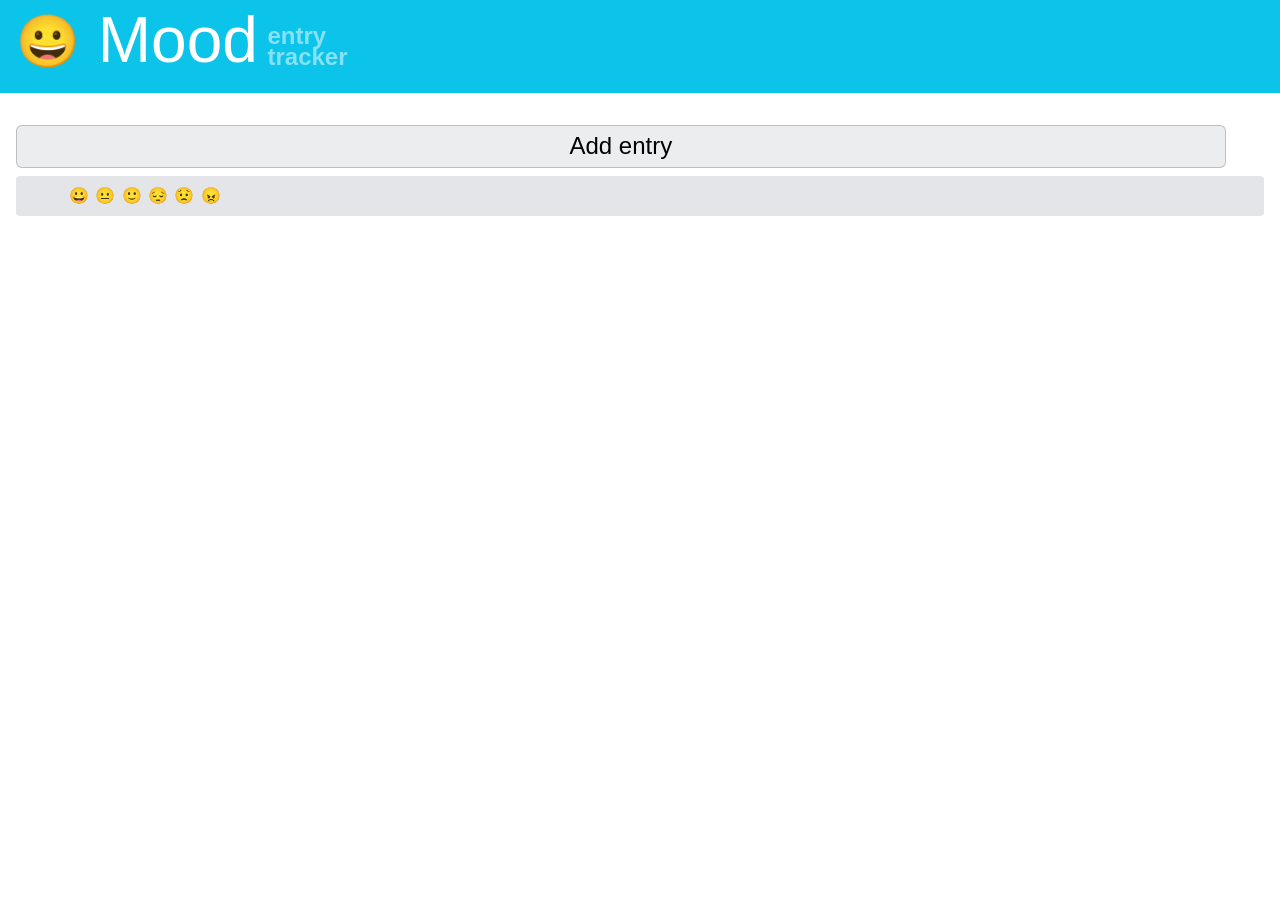
<file: mood/index.html>
<!DOCTYPE html>
<html lang="en">
<head>
	<meta charset="UTF-8">
	<meta name="viewport" content="width=device-width, initial-scale=1.0">
	
	<title>Mood: entry tracker</title>
	<link rel="icon" href='data:image/svg+xml,<svg xmlns="http://www.w3.org/2000/svg" viewBox="0 0 100 100"><text style="font-size: 80px" x="50%" y=".85em" dominant-baseline="middle" text-anchor="middle">😀</text></svg>'>
	<link rel="stylesheet" href="https://get.mavo.io/mavo.css">
	<link rel="stylesheet" href="../style.css">
	<style>
		:root {
			--accent-color: #0cc4e9;
			--icon: "😀";
		}
		undefined
	</style>
	<link rel="manifest" href="manifest.json">
	<script type="module" src="https://projects.verou.me/h-chart/src/h-chart.js"></script>
	<script type="module" src="https://nudeui.com/index.js"></script>
</head>
<body mv-app="lifesheet" class="mv-autoedit" mv-storage="https://github.com/LeaVerou/my-lifesheets/mood/data.json">
	<header>
		<h1>
			<span class="app-icon">😀</span>
			<span class="app-name">Mood</span>
		</h1>
		<h2>entry tracker</h2>
		<div class="mv-bar mv-ui"></div>
	</header>

	<main class="charts-first">
		<a id=stats></a>
			
		<a id=entries></a>
			<div class="field-row">
				<button data-type="action" mv-action="add(entry)" class="appearance-stretch">Add entry</button>
				<span data-type="expression" data-prefix="😀" mv-value="count(happy)"></span>
				<span data-type="expression" data-prefix="😐" mv-value="count(neutral)"></span>
				<span data-type="expression" data-prefix="🙂" mv-value="count(ok)"></span>
				<span data-type="expression" data-prefix="😔" mv-value="count(sad)"></span>
				<span data-type="expression" data-prefix="😟" mv-value="count(worried)"></span>
				<span data-type="expression" data-prefix="😠" mv-value="count(angry)"></span>
			</div>
		<section mv-list="entry">
			<article mv-list-item class="entry">
				<header class="field-row">
					<span property="weekday" data-type="expression" mv-value="weekday(date, 'shortname')"></span>
					<time property="date" data-type="property" mv-default="[$today]" mv-edit-type="inline" mv-editor-type="date" class="bold type-date"></time>
					<span property="happy" data-type="property" class="type-toggle mv-toggle">😀</span>
					<span property="neutral" data-type="property" class="type-toggle mv-toggle">😐</span>
					<span property="ok" data-type="property" class="type-toggle mv-toggle">🙂</span>
					<span property="sad" data-type="property" class="type-toggle mv-toggle">😔</span>
					<span property="worried" data-type="property" class="type-toggle mv-toggle">😟</span>
					<span property="angry" data-type="property" class="type-toggle mv-toggle">😠</span>
				</header>
				<span property="notes" data-type="property" class="appearance-line type-text"></span>
			</article>
		</section>
	</main>

	<script src="https://get.mavo.io/mavo.js"></script>
	<script>
		Mavo.Functions.process_visible = function (value) {
			value = Mavo.value(value);
			return ["true", "false", "edit", "read"].includes(value) ? value : Boolean(value);
		}; 
	</script>
</body>
</html>
</file>
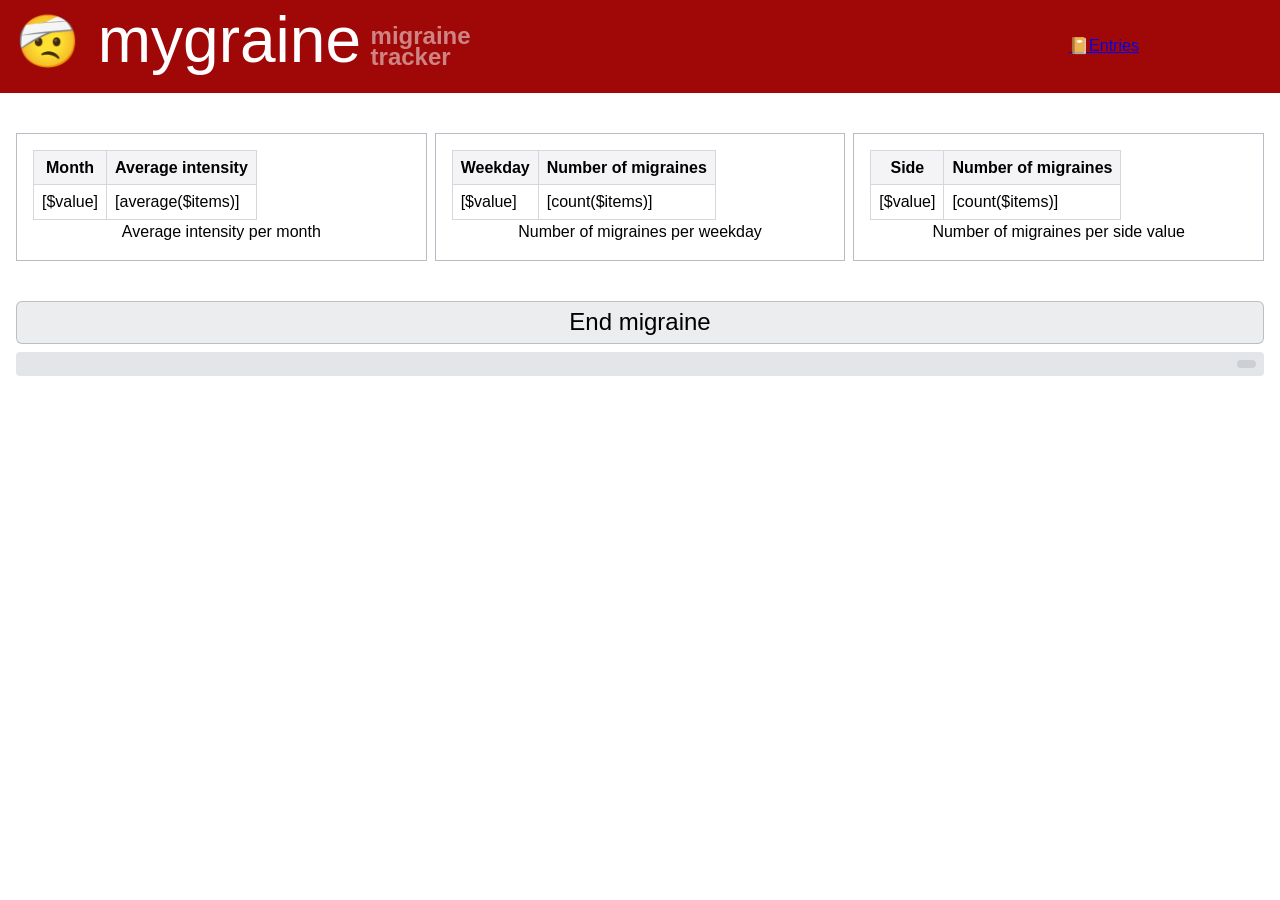
<file: mygraine/index.html>
<!DOCTYPE html>
<html lang="en">
<head>
	<meta charset="UTF-8">
	<meta name="viewport" content="width=device-width, initial-scale=1.0">
	
	<title>mygraine: migraine tracker</title>
	<link rel="icon" href='data:image/svg+xml,<svg xmlns="http://www.w3.org/2000/svg" viewBox="0 0 100 100"><text style="font-size: 80px" x="50%" y=".85em" dominant-baseline="middle" text-anchor="middle">🤕</text></svg>'>
	<link rel="stylesheet" href="https://get.mavo.io/mavo.css">
	<link rel="stylesheet" href="../style.css">
	<style>
		:root {
			--accent-color: #a00808;
			--icon: "🤕";
		}
		
	</style>
	<link rel="manifest" href="manifest.json">
	<script type="module" src="https://projects.verou.me/h-chart/src/h-chart.js"></script>
	<script type="module" src="https://nudeui.com/index.js"></script>
</head>
<body mv-app="lifesheet" class="mv-autoedit" mv-storage="https://github.com/LeaVerou/my-lifesheets/mygraine/data.json">
	<header>
		<h1>
			<span class="app-icon">🤕</span>
			<span class="app-name">mygraine</span>
		</h1>
		<h2>migraine tracker</h2>
		<div class="mv-bar mv-ui"><a href="#entries" class="mv-button custom entries">Entries</a></div>
	</header>

	<main class="charts-first">
		<a id=stats></a>
			<div class="chart-row">
				<figure data-type="chart" class="chart appearance-stretch type-bar" style="min-width: min(300px, 100vw)">
	
	<h-chart id="chart17" type="bar" x="b">
		<table>
			<thead>
				<tr>
					<th hc-name="a">Month</th>
					<th hc-name="b">Average intensity</th>
				</tr>
			</thead>
			<tbody mv-list="chart17" mv-value="groupBy(entry.intensity, readable_datetime(entry.date_time, 'month'))">
				<tr mv-list-item mv-group>
					<td>[$value]</td>
					<td>[average($items)]</td>
				</tr>
			</tbody>
		</table>
	</h-chart>
	<figcaption>Average intensity per month</figcaption></figure>
				<figure data-type="chart" class="chart appearance-stretch type-bar" style="min-width: min(300px, 100vw)">
	
	<h-chart id="chart18" type="bar" x="b">
		<table>
			<thead>
				<tr>
					<th hc-name="a">Weekday</th>
					<th hc-name="b">Number of migraines</th>
				</tr>
			</thead>
			<tbody mv-list="chart18" mv-value="groupBy(entry.entry, weekday(entry.date, 'shortname'))">
				<tr mv-list-item mv-group>
					<td>[$value]</td>
					<td>[count($items)]</td>
				</tr>
			</tbody>
		</table>
	</h-chart>
	<figcaption>Number of migraines per weekday</figcaption></figure>
				<figure data-type="chart" class="chart appearance-stretch type-pie" style="min-width: min(300px, 100vw)">
	
	<h-chart id="chart19" type="pie" x="b">
		<table>
			<thead>
				<tr>
					<th hc-name="a">Side</th>
					<th hc-name="b">Number of migraines</th>
				</tr>
			</thead>
			<tbody mv-list="chart19" mv-value="sort(groupBy(entry.entry, entry.side), '$value')">
				<tr mv-list-item mv-group>
					<td>[$value]</td>
					<td>[count($items)]</td>
				</tr>
			</tbody>
		</table>
	</h-chart>
	<figcaption>Number of migraines per side value</figcaption></figure>
			</div>
		<a id=entries></a>
			<span data-type="expression" data-suffix=" since last migraine" mv-value="duration($now - last(end_date_time))" class="appearance-line"></span>
			<div class="field-row">
				<button data-type="action" data-show="edit" mv-action="add(entry)" class="appearance-stretch">➕ Start migraine</button>
				<button data-type="action" mv-action="set(last(entry), end_time: time($now))" class="appearance-stretch">End migraine</button>
			</div>
		<section mv-list="entry">
			<article mv-list-item class="entry">
				<header class="field-row">
					<span property="weekday" data-type="expression" mv-value="weekday(date, 'shortname')"></span>
					<time property="date" data-type="property" mv-default="[$today]" mv-edit-type="inline" mv-editor-type="date" class="bold type-date"></time>
					<time property="time" data-type="property" data-prefix=" at " mv-default="[time($startup, 'hours')]" mv-edit-type="inline" mv-editor-type="time" class="type-time"></time>
					<span property="date_time" data-type="expression" data-show="false" mv-value="datetime(date, time)"></span>
					<time property="end_time" data-type="property" data-prefix=" to " data-show="[process_visible(time)]" mv-edit-type="inline" mv-editor-type="time" class="type-time"></time>
					<time property="end_date" data-type="property" data-prefix=" on " data-show="[process_visible(if(time and end_time, if(end_date = date, 'edit', true), false))]" mv-default="[if(end_time, if(end_time < time, date(date + 1 * days()), date))]" mv-edit-type="inline" mv-editor-type="date" mv-editor-min="[date]" class="type-date"></time>
					<span property="end_date_time" data-type="expression" data-show="false" mv-value="datetime(end_date, end_time)"></span>
					<span property="duration" data-type="expression" data-show="false" mv-value="end_date_time - date_time"></span>
					<span property="duration_readable" data-type="expression" data-prefix="(" data-suffix=")" data-show="[process_visible(end_date and (time and end_time))]" mv-value="duration(duration, 2)"></span>
					<span data-type="spacer" class="appearance-stretch"></span>
					<meter-discrete property="intensity" data-type="property" mv-default="3" min="1" max="5" step="1" mv-edit-as="meter" icon="🤕" class="type-number bar"></meter-discrete>
					<span property="side" data-type="property" mv-options="left, right, both" class="type-options"></span>
				</header>
				<div property="notes" data-type="property" class="appearance-line type-text"></div>
			</article>
		</section>
	</main>

	<script src="https://get.mavo.io/mavo.js"></script>
	<script>
		Mavo.Functions.process_visible = function (value) {
			value = Mavo.value(value);
			return ["true", "false", "edit", "read"].includes(value) ? value : Boolean(value);
		}; 
	</script>
</body>
</html>
</file>
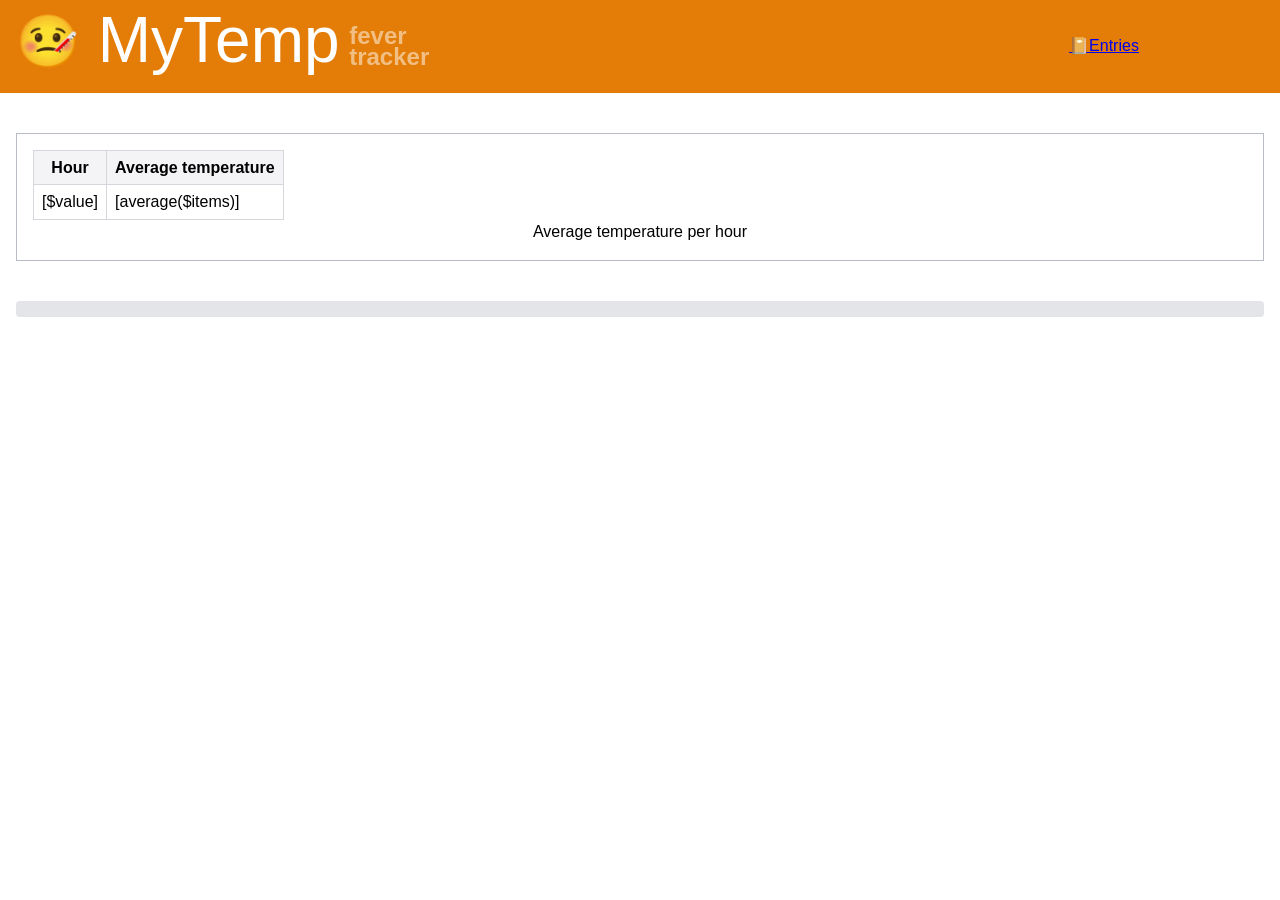
<file: mytemp/index.html>
<!DOCTYPE html>
<html lang="en">
<head>
	<meta charset="UTF-8">
	<meta name="viewport" content="width=device-width, initial-scale=1.0">
	
	<title>MyTemp: measurement tracker</title>
	<link rel="icon" href='data:image/svg+xml,<svg xmlns="http://www.w3.org/2000/svg" viewBox="0 0 100 100"><text style="font-size: 80px" x="50%" y=".85em" dominant-baseline="middle" text-anchor="middle">🤒</text></svg>'>
	<link rel="stylesheet" href="https://get.mavo.io/mavo.css">
	<link rel="stylesheet" href="../style.css">
	<style>
		:root {
			--accent-color: #e47d07;
			--icon: "🤒";
		}
		
	</style>
	<link rel="manifest" href="manifest.json">
	<script type="module" src="https://projects.verou.me/h-chart/src/h-chart.js"></script>
	<script type="module" src="https://nudeui.com/index.js"></script>
</head>
<body mv-app="lifesheet" class="mv-autoedit" mv-storage="https://github.com/LeaVerou/my-lifesheets/mytemp/data.json">
	<header>
		<h1>
			<span class="app-icon">🤒</span>
			<span class="app-name">MyTemp</span>
		</h1>
		<h2>fever tracker</h2>
		<div class="mv-bar mv-ui"><a href="#entries" class="mv-button custom entries">Entries</a></div>
	</header>

	<main class="charts-first">
		<a id=stats></a>
			<div class="chart-row">
				<figure data-type="chart" class="chart appearance-stretch type-line" style="min-width: min(300px, 100vw)">
	
	<h-chart id="chart10" type="line" x="a" options="smooth" ymin="36">
		<table>
			<thead>
				<tr>
					<th hc-name="a">Hour</th>
					<th hc-name="b">Average temperature</th>
				</tr>
			</thead>
			<tbody mv-list="chart10" mv-value="groupBy(entry.temperature, readable_datetime(entry.date_time, 'hour'))">
				<tr mv-list-item mv-group>
					<td>[$value]</td>
					<td>[average($items)]</td>
				</tr>
			</tbody>
		</table>
	</h-chart>
	<figcaption>Average temperature per hour</figcaption></figure>
			</div>
		<a id=entries></a>
			<div class="field-row">
				<button data-type="action" data-show="edit" mv-action="add(entry)">➕ Add measurement</button>
			</div>
		<section mv-list="entry">
			<article mv-list-item class="entry">
				<header class="field-row">
					<span property="weekday" data-type="expression" mv-value="weekday(date, 'shortname')"></span>
					<time property="date" data-type="property" mv-default="[$today]" mv-edit-type="inline" mv-editor-type="date" class="bold type-date"></time>
					<time property="time" data-type="property" data-prefix=" at " mv-default="[time($now)]" mv-edit-type="inline" mv-editor-type="time" class="type-time"></time>
					<span property="date_time" data-type="expression" data-show="false" mv-value="datetime(date, time)"></span>
					<span data-type="spacer" class="appearance-stretch"></span>
					<span property="temperature" data-type="property" data-suffix="℃" mv-editor-type="number" mv-editor-min="1" mv-editor-max="100" mv-editor-step="1" class="bold type-number"></span>
					<span property="delta" data-type="expression" data-prefix="['(' & if (delta > 0, '+')]" data-suffix="℃)" data-show="[process_visible($previous.temperature)]" mv-value="temperature - $previous.temperature"></span>
				</header>
				<div property="notes" data-type="property" class="appearance-line type-text"></div>
			</article>
		</section>
	</main>

	<script src="https://get.mavo.io/mavo.js"></script>
	<script>
		Mavo.Functions.process_visible = function (value) {
			value = Mavo.value(value);
			return ["true", "false", "edit", "read"].includes(value) ? value : Boolean(value);
		}; 
	</script>
</body>
</html>
</file>
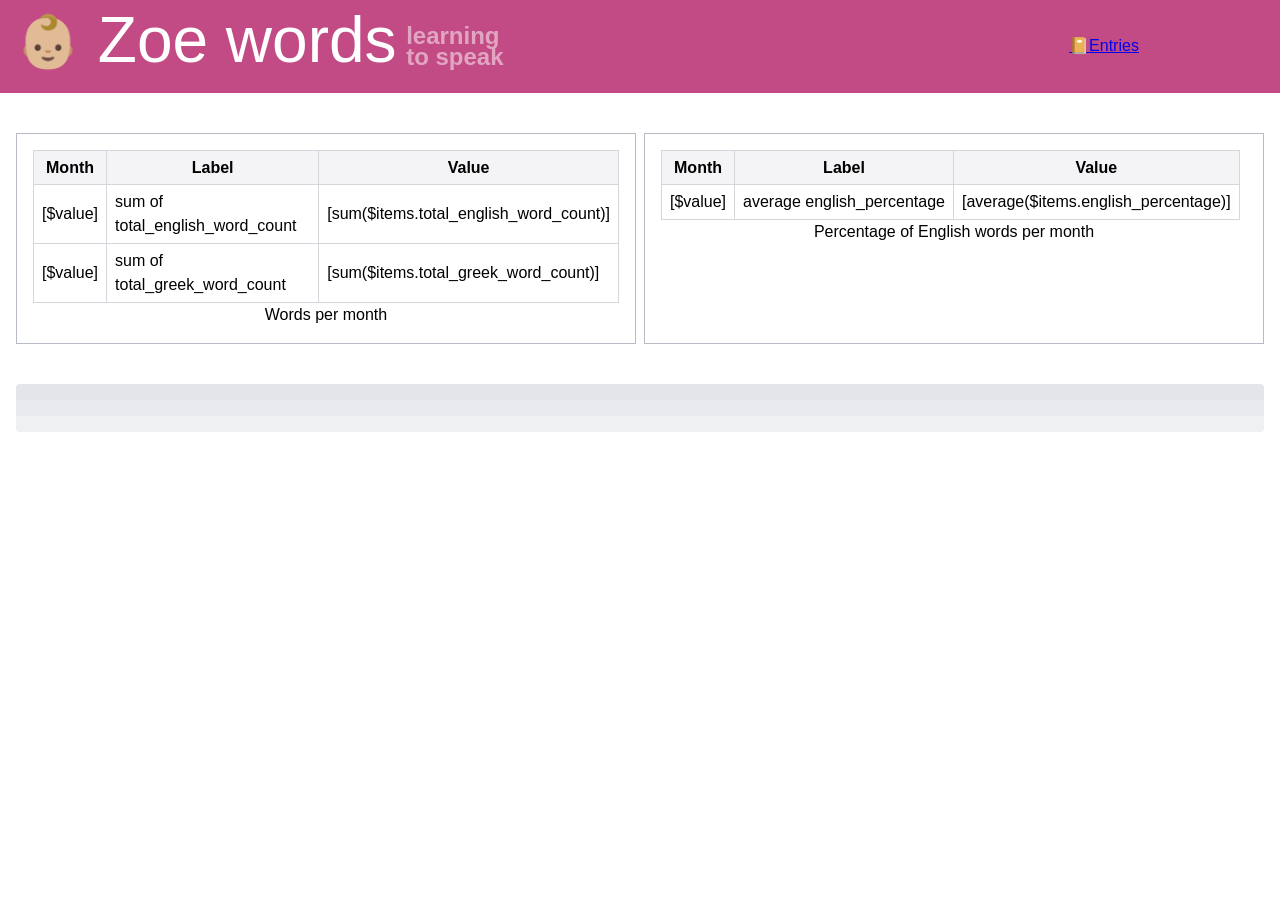
<file: zoe-words/index.html>
<!DOCTYPE html>
<html lang="en">
<head>
	<meta charset="UTF-8">
	<meta name="viewport" content="width=device-width, initial-scale=1.0">
	
	<title>Zoe words: word set tracker</title>
	<link rel="icon" href='data:image/svg+xml,<svg xmlns="http://www.w3.org/2000/svg" viewBox="0 0 100 100"><text style="font-size: 80px" x="50%" y=".85em" dominant-baseline="middle" text-anchor="middle">👶🏼</text></svg>'>
	<link rel="stylesheet" href="https://get.mavo.io/mavo.css">
	<link rel="stylesheet" href="../style.css">
	<style>
		:root {
			--accent-color: #c34b85;
			--icon: "👶🏼";
		}
		
	</style>
	<link rel="manifest" href="manifest.json">
	<script type="module" src="https://projects.verou.me/h-chart/src/h-chart.js"></script>
	<script type="module" src="https://nudeui.com/elements/index.js"></script>
</head>
<body mv-app="lifesheet" class="mv-autoedit" mv-storage="https://github.com/LeaVerou/my-lifesheets/zoe-words/data.json">
	<header>
		<h1>
			<span class="app-icon">👶🏼</span>
			<span class="app-name">Zoe words</span>
		</h1>
		<h2>learning to speak</h2>
		<div class="mv-bar mv-ui" mv-bar="with import export"><a href="#entries" class="mv-button custom entries">Entries</a></div>
	</header>

	<main class="charts-first">
		<a id=stats></a>
			<div class="chart-row">
				<figure data-type="chart" class="chart appearance-stretch type-line" style="min-width: min(300px, 100vw)">
	
	<h-chart id="chart21" type="line" x="a" y="c">
		<table mv-list="chart21" mv-value="groupBy(entry, readable_datetime(entry.date, 'month'))">
			<thead>
				<tr>
					<th hc-name="a">Month</th>
<th hc-name="b">Label</th><th hc-name="c">Value</th>
				</tr>
			</thead>
			<tbody mv-list-item mv-group>
				<tr mv-if="count($items.total_english_word_count)">
										<td>[$value]</td>
										<td>sum of total_english_word_count</td>
										<td>[sum($items.total_english_word_count)]</td>
									</tr>
<tr mv-if="count($items.total_greek_word_count)">
										<td>[$value]</td>
										<td>sum of total_greek_word_count</td>
										<td>[sum($items.total_greek_word_count)]</td>
									</tr>
			</tbody>
		</table>
	</h-chart>
	<figcaption>Words per month</figcaption></figure>
				<figure data-type="chart" class="chart appearance-stretch type-line" style="min-width: min(300px, 100vw)">
	
	<h-chart id="chart23" type="line" x="a" y="c">
		<table mv-list="chart23" mv-value="groupBy(entry, readable_datetime(entry.date, 'month'))">
			<thead>
				<tr>
					<th hc-name="a">Month</th>
<th hc-name="b">Label</th><th hc-name="c">Value</th>
				</tr>
			</thead>
			<tbody mv-list-item mv-group>
				<tr mv-if="count($items.english_percentage)">
										<td>[$value]</td>
										<td>average english_percentage</td>
										<td>[average($items.english_percentage)]</td>
									</tr>
			</tbody>
		</table>
	</h-chart><script>chart23.yFormat = $result => {
						try {
							let $fn = Mavo.Script.$fn;
							let $this = Mavo.all[0]?.root.getLiveData() ?? {};
							return ($fn.concatenate($result, "%"));
						}
						catch (e) {
							console.warn(e);
							return $result;
						}
					};</script>
	<figcaption>Percentage of English words per month</figcaption></figure>
			</div>
		<a id=entries></a>
			<div class="field-row">
				<span property="child_name" data-type="property" mv-default="Zoe" class="type-text"></span>
				<time property="birthday" data-type="property" data-prefix="was born on " mv-default="2019-07-12" mv-edit-type="inline" mv-editor-type="date" class="type-date"></time>
			</div>
			<button data-type="action" data-show="edit" mv-action="add(entry)" class="appearance-line">➕ Add word set</button>
		<section mv-list="entry">
			<article mv-list-item class="entry">
				<header class="field-row">
					<span property="weekday" data-type="expression" data-prefix="On " mv-value="weekday(date, 'shortname')"></span>
					<time property="date" data-type="property" data-suffix="," mv-default="[date($previous.date + 1 * day())]" mv-edit-type="inline" mv-editor-type="date" class="bold type-date"></time>
					<span data-type="expression" data-prefix="[child_name & &quot; was &quot;]" data-suffix=" old" mv-value="duration(date - birthday, 'months')"></span>
					<span data-type="spacer" class="appearance-stretch"></span>
					<span property="total_word_count" data-type="expression" data-suffix=" total words," mv-value="total_english_word_count + total_greek_word_count" class="bold"></span>
					<span property="total_new" data-type="expression" data-suffix=" new" mv-value="english_word_count + greek_word_count" class="bold"></span>
					<span property="english_percentage" data-type="expression" data-prefix=" 🇬🇧 " data-suffix="%" mv-value="100 * (total_english_word_count / total_word_count)"></span>
				</header>
				<span data-type="spacer" class="appearance-line"></span>
				<div class="field-row">
					<span property="english_word" data-type="property" data-prefix="🇬🇧 " mv-multiple="" mv-initial-items="0" data-list-separator=", " class="type-text"></span>
					<span data-type="spacer" class="appearance-stretch"></span>
					<span property="english_word_count" data-type="expression" data-suffix=" new English words" mv-value="count(english_word)"></span>
					<span property="total_english_word_count" data-type="expression" data-prefix=" • " data-suffix=" total" mv-value="$previous.total_english_word_count + english_word_count"></span>
				</div>
				<span data-type="spacer" class="appearance-line"></span>
				<div class="field-row">
					<span property="greek_word" data-type="property" data-prefix="🇬🇷 " mv-multiple="" mv-initial-items="0" data-list-separator=", " class="type-text"></span>
					<span data-type="spacer" class="appearance-stretch"></span>
					<span property="greek_word_count" data-type="expression" data-suffix=" new Greek words" mv-value="count(greek_word)"></span>
					<span property="total_greek_word_count" data-type="expression" data-prefix=" • " data-suffix=" total" mv-value="$previous.total_greek_word_count + greek_word_count"></span>
				</div>
			</article>
		</section>
	</main>

	<script src="https://get.mavo.io/mavo.js"></script>
	<script>
		Mavo.Functions.process_visible = function (value) {
			value = Mavo.value(value);
			return ["true", "false", "edit", "read"].includes(value) ? value : Boolean(value);
		}; 
	</script>
</body>
</html>
</file>
<file: style.css>
:root {
	--gray: 220 10%;
	--font-ui: -apple-system, BlinkMacSystemFont, 'Segoe UI', Roboto, Oxygen, Ubuntu, Cantarell, 'Open Sans', 'Helvetica Neue', sans-serif;
	accent-color: var(--accent-color);
}

[data-prefix]:where(:not(:empty, .empty), [mv-mode="edit"], [data-type="spacer"])::before {
	content: attr(data-prefix);
	white-space: nowrap;
}

[data-suffix]:where(:not(:empty, .empty), [mv-mode="edit"], [data-type="spacer"])::after {
	content: attr(data-suffix);
	white-space: nowrap;
}

body {
	margin: 0;
	min-height: 100vh;
	font: 100%/1.5 var(--font-ui);
}

button {
	padding: .3em .6em;
	border: 1px solid hsl(var(--gray) 0% / .2);
	border-radius: calc(.15em + .15rem);
	background-color: hsl(var(--gray) 93%);
	cursor: pointer;
	font-size: .875em;
	text-decoration: none;
	color: inherit;
	transition-duration: .2s;
	transition-property: background-color, border-color, color;
	line-height: 1.1;
	white-space: nowrap;
}

button:hover:not(:disabled) {
		background-color: hsl(var(--gray) 97%);
	}

button:active:not(:disabled) {
		background-color: hsl(var(--gray) 89%);
	}

button:disabled {
		cursor: not-allowed;
		opacity: .5;
	}

body > header {
	display: flex;
	flex-wrap: wrap;
	align-items: center;
	grid-column-end: span 2;
	padding: .5em 1em;
	margin-bottom: 1em;
	background: var(--accent-color);
	color: white;
	text-align: center;
}

body > header > a {
		display: contents;
		color: inherit;
		text-decoration: none;
	}

body > header h1 {
		margin: 0;
		font-weight: 300;
		font-size: 400%;
		line-height: 1;
		margin-bottom: .2em;
		white-space: nowrap;
	}

body > header h1 .app-icon {
			display: inline-block;
			vertical-align: .05em;
			font-size: 80%;
		}

body > header h2 {
		margin: 0 auto 0 .4em;
		max-width: 5em;
		text-align: left;
		opacity: .5;
		line-height: .9;
	}

main {
	display: flex;
	flex-flow: column;
	gap: .5em;
	padding: 1rem;
	padding-top: 0;
}

section[mv-list="entry"] {
	display: flex;
	gap: .5em;
	flex-flow: column-reverse;
}

article.entry {
	background: hsl(var(--gray) 90%);
	border-radius: 4px;
}

article.entry > * {
		display: flex;
		gap: .4em;
		flex-wrap: wrap;
	}

article.entry > *:not(:empty) {
			padding: .5em;
		}

article.entry > *:nth-child(3n + 2) {
			background: hsl(0 0% 100% / .4);
		}

article.entry > *:nth-child(3n) {
			background: hsl(0 0% 100% / .2);
		}

article.entry [property="weekday"] {
		min-width: 2em;
		text-align: right;
	}

article.entry .end-time,
	article.entry .duration {
		margin-left: .4em;
	}

article.entry .entry-data {
		display: flex;
		gap: .4em;
	}

button.mv-add-entry {
	font-size: 150%;
}

button.mv-add-entry:not([mv-mode="edit"] *),
button.mv-add-entry.mv-ui {
	display: none;
}

meta[property][mv-mode="edit"] {
	display: none;
}

:root:not(.show-hidden-fields) [data-show="false"],
	:root:not(.show-hidden-fields) [mv-app][mv-mode="edit"] [data-show="read"],
	:root:not(.show-hidden-fields) [mv-app]:not([mv-mode="edit"]) [data-show="edit"] {
		display: none;
	}

.field-row,
.chart-row {
	display: flex;
	flex-wrap: wrap;
}

.field-row {
	display: flex;
	gap: .4em;
	align-items: center;
}

main > .field-row {
		justify-content: center;
}

.chart-row {
	margin: 1em 0;
	gap: .5em;
}

main > .field-row > button,
main > button.appearance-line {
	font-size: 150%;
}

figure.chart {
	display: flex;
	flex-flow: column;
	margin: 0;
	padding: 1em;
	border: 1px solid hsl(var(--gray) 50% / .5);
}

figure.chart > table {
		margin: auto;
	}

figure.chart > figcaption {
		text-align: center;
	}

figure.chart table {
		border-collapse: collapse;
	}

figure.chart table th,
		figure.chart table td {
			padding: .3em .5em;
			border: 1px solid hsl(var(--gray) 85%);
		}

figure.chart table th {
			background:hsl(var(--gray) 96%);
		}

.charts {
	display: grid;
	grid-template-columns: 1fr 1fr;
	gap: .5em;
	margin: 1em 0;
}

.charts > :only-child {
		grid-column: span 2;
	}

.appearance-stretch,
.appearance-line {
	flex: 1;
}

.appearance-line[data-type="expression"] {
	text-align: center;
}

.type-options {
	padding: .3em .7em;
	border-radius: 2em;
	background: var(--color, hsl(var(--gray) 50% / .2));
	font-size: smaller;
	font-weight: bold;
	line-height: 1.3;
}

[property]:where(img, video) {
	object-fit: cover;
}

.bold {
	font-weight: bold;
}

.italic {
	font-style: italic;
}

.mv-bar.mv-ui > .mv-button.custom {
	order: 1;
}

.mv-bar.mv-ui > .mv-button.custom::before {
		vertical-align: 0;
	}

.mv-bar.mv-ui > .mv-button.custom.stats::before {
		content: "📊";
	}

.mv-bar.mv-ui > .mv-button.custom.entries::before {
		content: "📔"
	}

main.charts-below > a[id="stats"],
	main.charts-below > .chart-row,
	main.charts-below > .chart {
		order: 2;
	}

.mv-bar.mv-bar.mv-ui {
	background: transparent;
	margin-bottom: 0;
	min-width: min(90vw, 320px);
	justify-content: end;
}

.mv-bar.mv-bar.mv-ui.mv-ui > button:first-child,
	.mv-bar.mv-bar.mv-ui.mv-bar.mv-ui > .mv-button:first-child {
		margin-left: 0;
	}

.mv-bar.mv-bar.mv-ui.mv-ui .mv-edit {
		border-radius: .3em;
	}

/* Workaround for the dynamic select bug */
select .mv-volatile {
	display: none;
}

[data-type="property"][mv-multiple][data-list-separator]:has(+ [mv-multiple])::after {
		content: attr(data-list-separator);
	}
</file>
